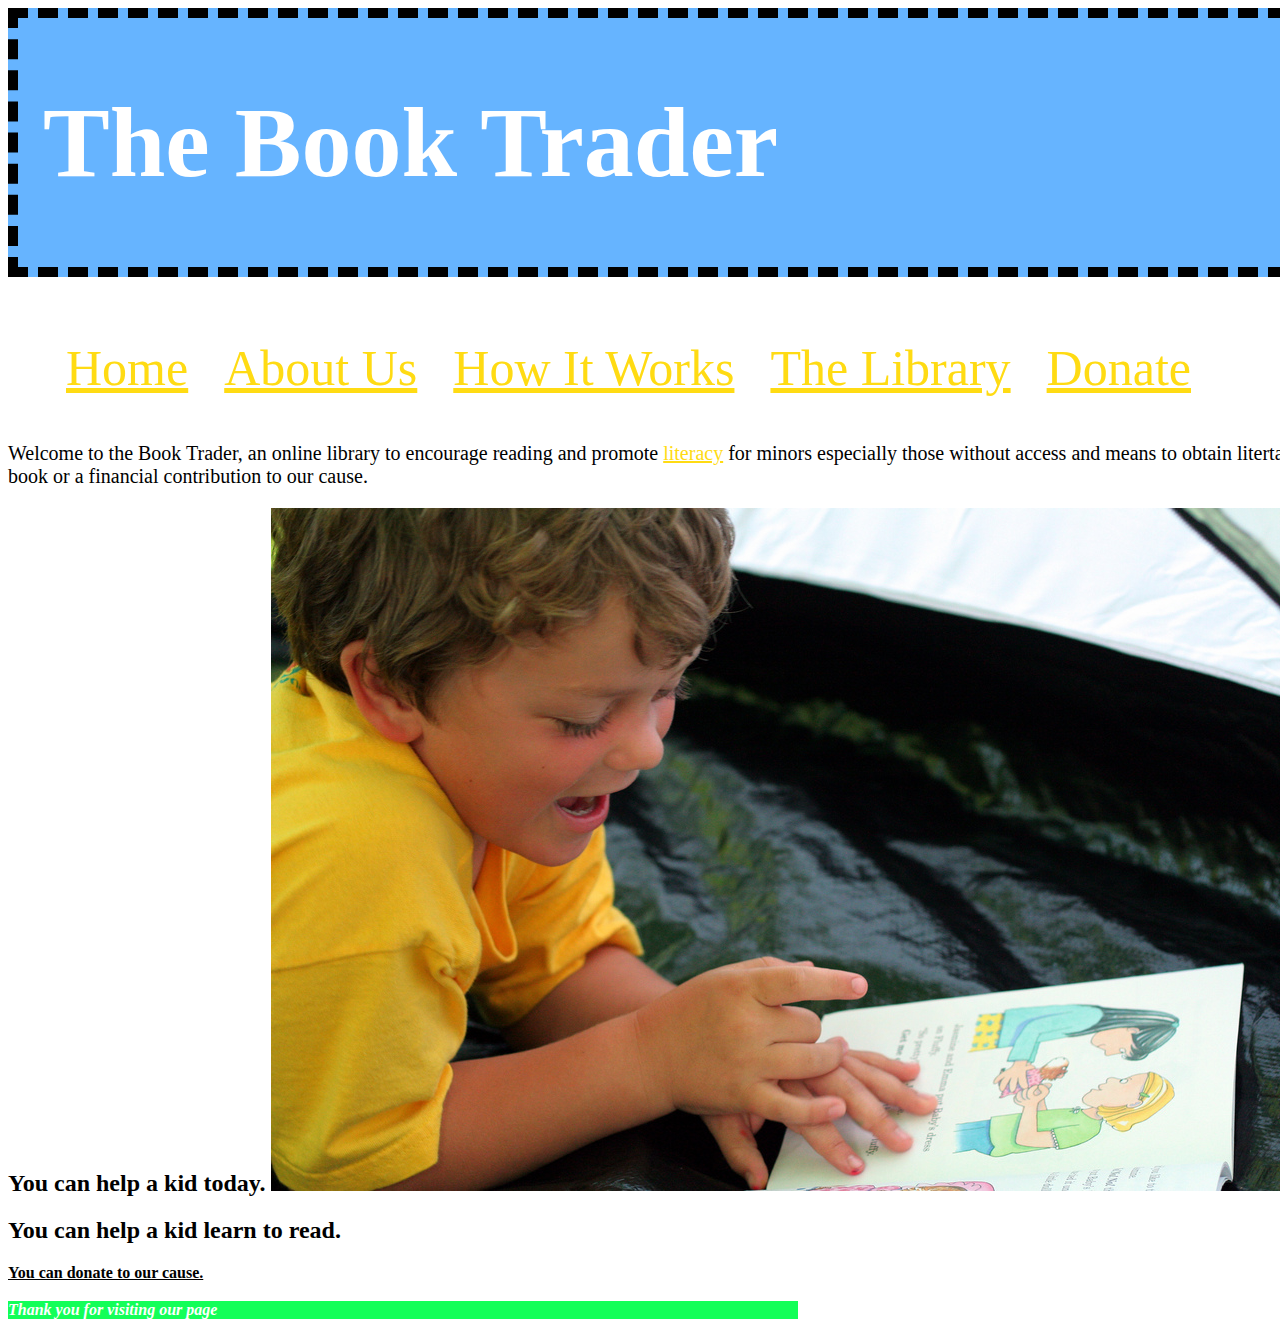
<file: index.html>
<html>
    <head>
        <! - - Head is where we put instructions to the broswer that won't show up in the browser widnow -->
        <title>The Book Trader</title>
        <! - - links needs 3 pieces of info: - ->
        <! - - where to find the file - ->
        <! - - how to read it - ->
        <! - -what do with it after it reads it - ->
            <link href="index.css" type="text/css"
            rel="stylesheet">
    </head>
    <body>
        <! - - Body is where I put the content I want to show up in the browser window - ->
        <header>
            <h1>The Book Trader</h1>
        </header>
        <nav>
            <ul>
                <li>
                    <a href="index.html">Home</a>
                </li>
                <li>
                    <a href="about_us.html">About Us</a>
                </li>
                <li>
                    <a href="HowItWorks.html">How It Works</a>
                </li>
                <li>
                    <a href="TheLibrary.html">The Library</a>
                </li>
                <li>
                    <a href="donate.html">Donate</a>
                </li>
            </ul>
        </nav>
        <section>
            <p>
                Welcome to the Book Trader, an online library to encourage reading and promote <a href="https://www.google.com">literacy</a> for minors especially those without access and means to obtain litertaure.
                You can help by donating a book or a financial contribution to our cause. 
            </p>
            <article>
                <h2>
                    You can help a kid today.
                    <img src="3537327425_d0c519ed1e_b.jpg">
                </h2>
            </article>
                <h2>
                    You can help a kid learn to read.
                </h2>
            <article>
                    <u><b>You can donate to our cause.</u></b>
            </article>
            <article>
                <h3>
                
                </h3>
            </article>
        </section>
        <footer>
            <h4><i>Thank you for visiting our page</i></h4>
        </footer>
    </body>
</html>
</file>
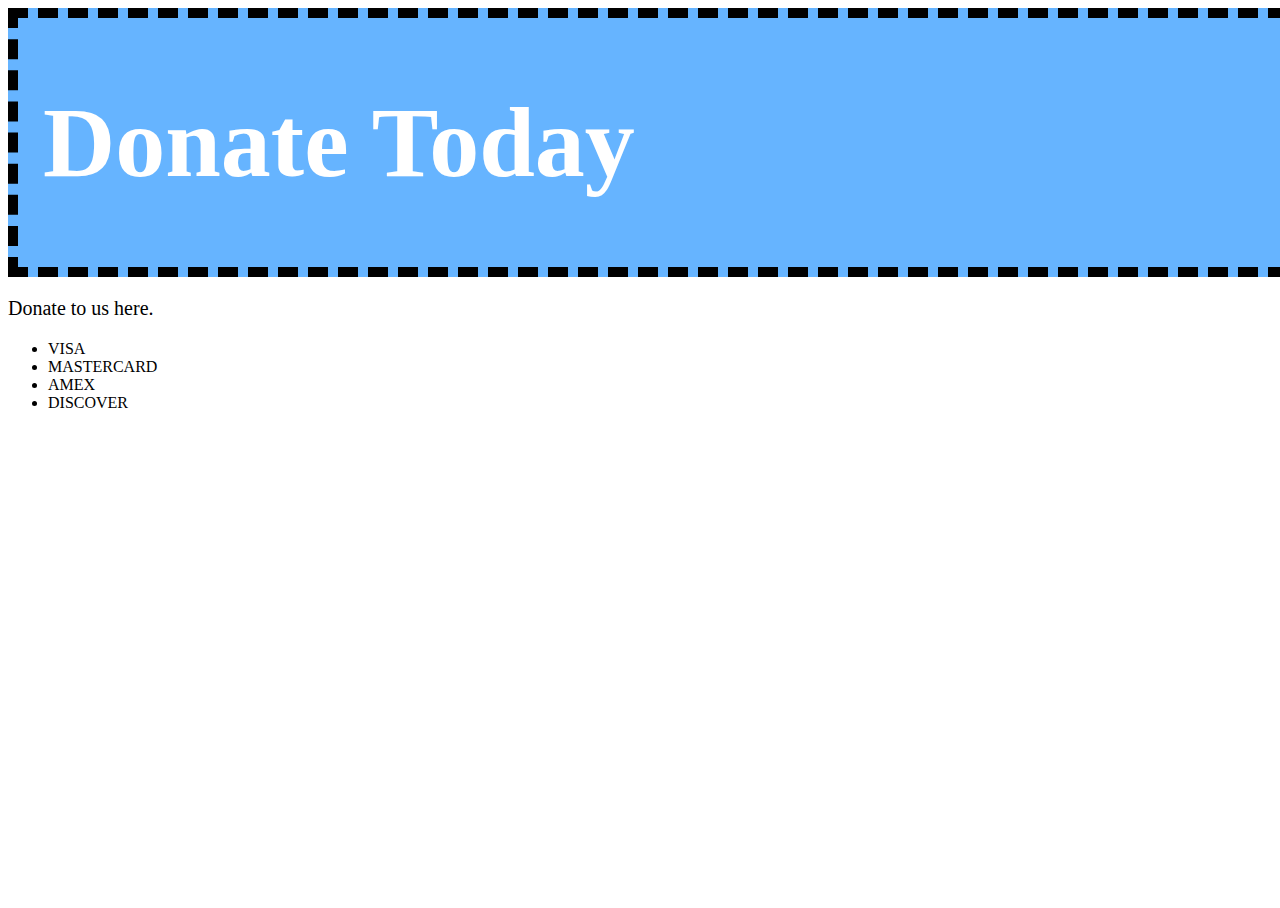
<file: donate.html>
<html>
    <head>
        <! - - Head is where we put instructions to the broswer that won't show up in the browser widnow -->
        <title>The Book Trader</title>
        <link  href="donate.css" type="text/css" rel="stylesheet">
        </head>
        <body>
    </head>
    <body>
        <! - - Body is where I put the content I want to show up in the browser window - ->

        <header>
            <h1>Donate Today</h1>
        </header>
        <section>
                <p>
                    Donate to us here.
                    <ul>
                        <li>VISA</li>
                        <li>MASTERCARD</li>
                        <li>AMEX</li>
                        <li>DISCOVER</li>       
                    </ul>
                     
                </p>
        </section>
    </body>
    </html>
</file>
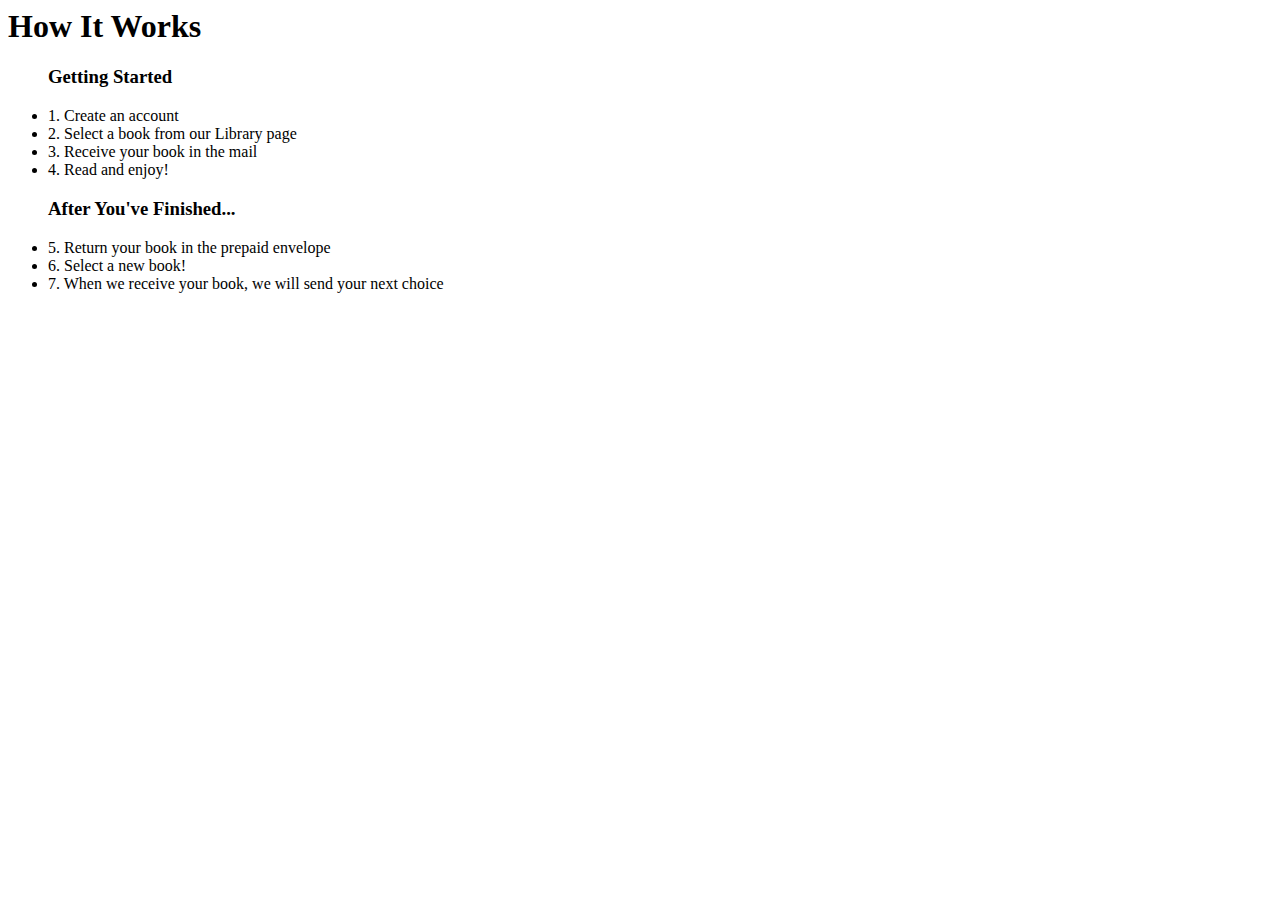
<file: HowItWorks.html>
<html>
    <head>
        <title>The Book Trader</title>
    </head>
    <body>
        <h1>How It Works</h1>
        <p>
            <ul>
                <h3>Getting Started</h3>
                <li>1. Create an account</li>
                <li>2. Select a book from our Library page</li>
                <li>3. Receive your book in the mail</li>
                <li>4. Read and enjoy!</li>
                <h3>After You've Finished...</h3>
                <li>5. Return your book in the prepaid envelope</li>
                <li>6. Select a new book!</li>
                <li>7. When we receive your book, we will send your next choice</li>
            </ul>
        </p>
    </body>
</html>
</file>
<file: index.css>
/* Note to students: Some properties are given to you to fill out,
others you can modify as they stand, and if you have time,
there are definitely some properties you should add!*/

html {
    height: 100%;
  }
  body {
     width: 1550px;
     height: 100%;
  }

  header {
      background-color: #66B4FF;
      padding-left: 25px;
      border: 10px dashed #000000;
      font-size: 50px;
      color: #FFFFFF;
      display: block;
  }
  nav {
      float: left;
      width: 100%;
  }
  nav ul {
      padding: ;
      float: left;
      border-bottom:;
      list-style-type: none;
      font-size: 50px;
  }
  nav li {
      float: left;
  }
  nav li a {
      display: block;
      height: 25px;
      padding: 12px 18px 8px 18px;
      vertical-align: middle;
      text-align: center;
      
  }
  a {
      color: #FFDB13;
  }
  p {
      font-size: 20px;
  }
  section {
      width: 100%;
      display: inline-block;
      float: left;
  }
  aside {
      width: 100%;
      display: inline-block;
      background-color:#13FF58;
      padding:100px;
      min-height: 100%;
  }
  aside ul {
      list-style-type: none;
  }
  footer {
      width: 790px;
      background-color:#13FF58;
      color:#FFFFFF;
      clear: both;
      display: block;
  }
</file>
<file: donate.css>
/* Note to students: Some properties are given to you to fill out,
others you can modify as they stand, and if you have time,
there are definitely some properties you should add!*/

html {
    height: 100%;
  }
  body {
     width: 1550px;
     height: 100%;
  }

  header {
      background-color: #66B4FF;
      padding-left: 25px;
      border: 10px dashed #000000;
      font-size: 50px;
      color: #FFFFFF;
      display: block;
  }
  nav {
      float: left;
      width: 100%;
  }
  nav ul {
      padding: ;
      float: left;
      border-bottom:;
      list-style-type: none;
      font-size: 50px;
  }
  nav li {
      float: left;
  }
  nav li a {
      display: block;
      height: 25px;
      padding: 12px 18px 8px 18px;
      vertical-align: middle;
      text-align: center;
      
  }
  a {
      color: #FFDB13;
  }
  p {
      font-size: 20px;
  }
  section {
      width: 100%;
      display: inline-block;
      float: left;
  }
  aside {
      width: 100%;
      display: inline-block;
      background-color:#13FF58;
      padding:100px;
      min-height: 100%;
  }
  aside ul {
      list-style-type: none;
  }
  footer {
      width: 790px;
      background-color:#13FF58;
      color:#FFFFFF;
      clear: both;
      display: block;
  }
</file>
